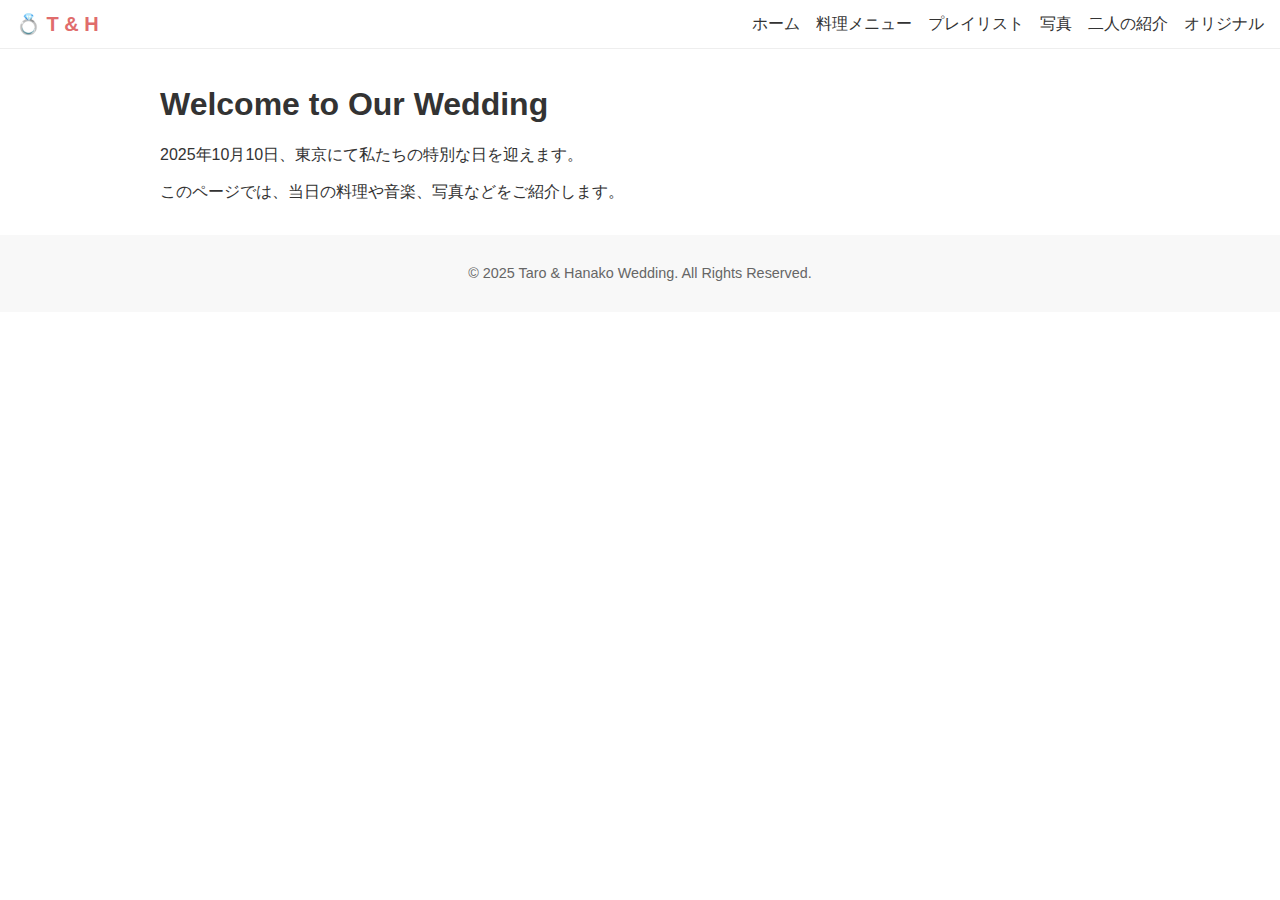
<file: wedding-site-github/index.html>
<!DOCTYPE html><html lang="ja"><head><meta charset="UTF-8" /><meta name="viewport" content="width=device-width, initial-scale=1" /><title>ホーム | 太郎 & 花子</title><link rel="stylesheet" href="style.css" /></head><body><header id="site-header"></header><main class="container"><h1>Welcome to Our Wedding</h1><p>2025年10月10日、東京にて私たちの特別な日を迎えます。</p><p>このページでは、当日の料理や音楽、写真などをご紹介します。</p></main><footer id="site-footer"></footer><script src="common.js"></script></body></html>
</file>
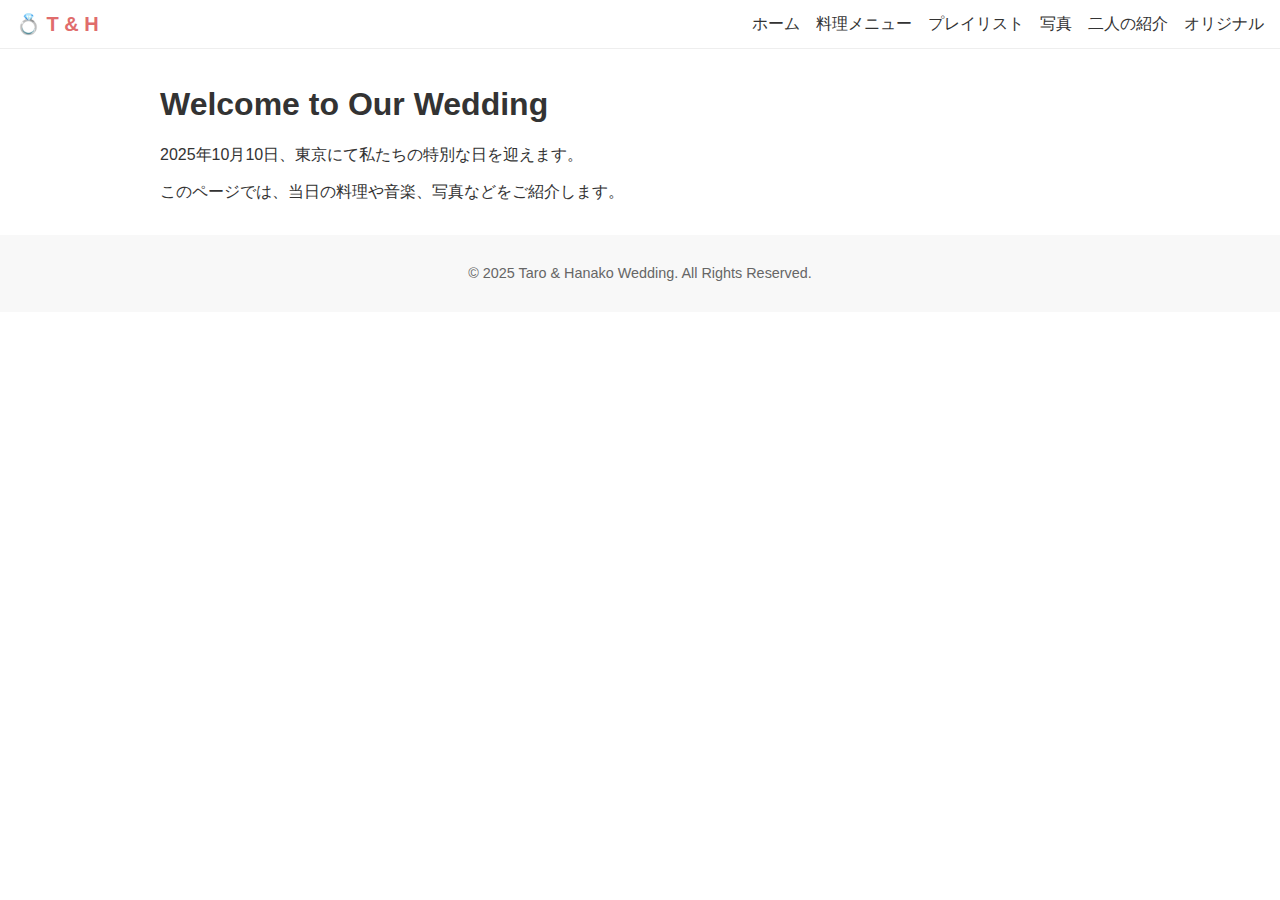
<file: wedding-site/index.html>
<!DOCTYPE html>
<html lang="ja">
<head>
<meta charset="UTF-8" />
<meta name="viewport" content="width=device-width, initial-scale=1" />
<title>ホーム | 太郎 & 花子</title>
<link rel="stylesheet" href="style.css" />
</head>
<body>
<header id="site-header"></header>
<main class="container">
  <h1>Welcome to Our Wedding</h1>
  <p>2025年10月10日、東京にて私たちの特別な日を迎えます。</p>
  <p>このページでは、当日の料理や音楽、写真などをご紹介します。</p>
</main>
<footer id="site-footer"></footer>
<script src="common.js"></script>
</body>
</html>
</file>
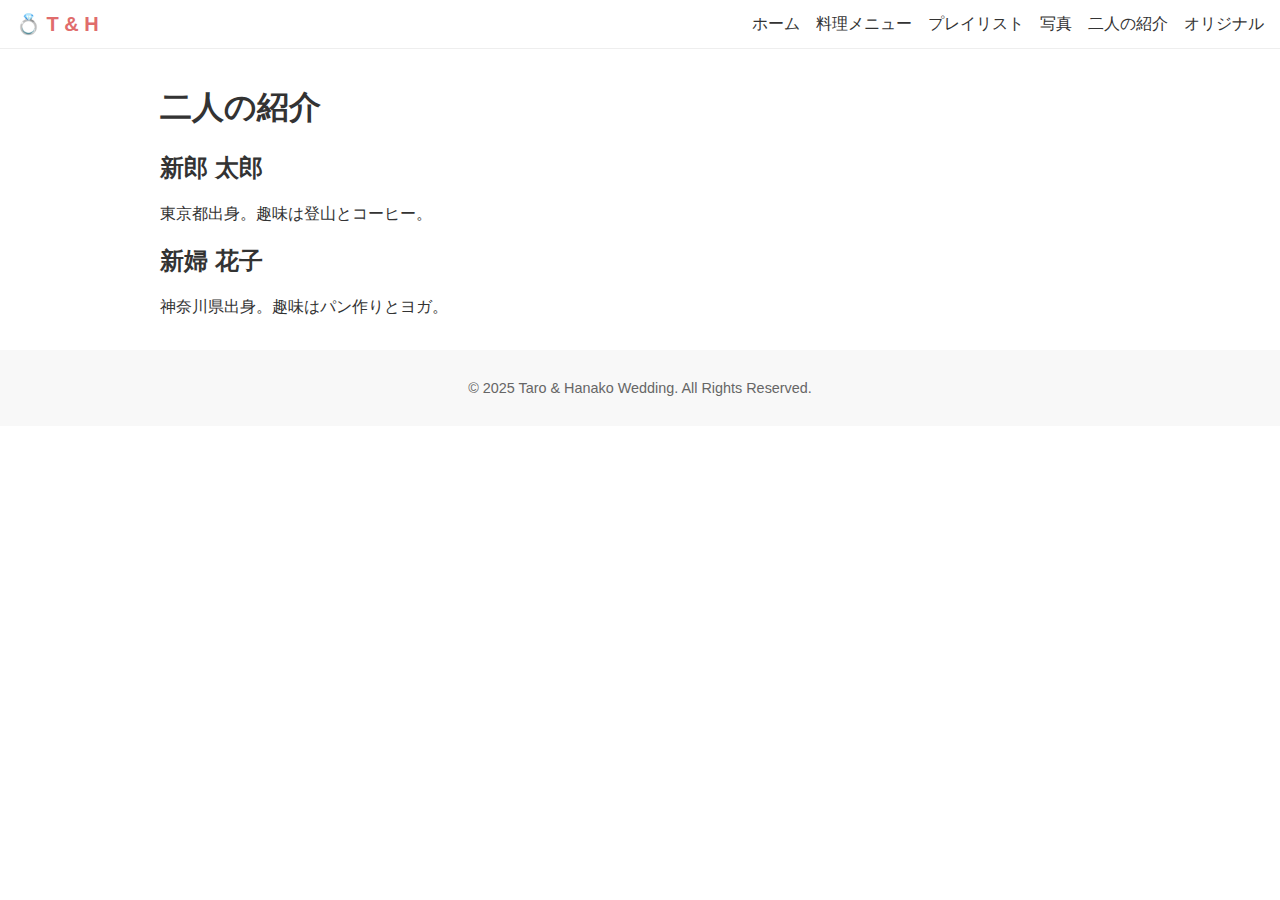
<file: wedding-site-github/about.html>
<!DOCTYPE html><html lang="ja"><head><meta charset="UTF-8" /><meta name="viewport" content="width=device-width, initial-scale=1" /><title>二人の紹介 | 太郎 & 花子</title><link rel="stylesheet" href="style.css" /></head><body><header id="site-header"></header><main class="container"><h1>二人の紹介</h1><section><h2>新郎 太郎</h2><p>東京都出身。趣味は登山とコーヒー。</p></section><section><h2>新婦 花子</h2><p>神奈川県出身。趣味はパン作りとヨガ。</p></section></main><footer id="site-footer"></footer><script src="common.js"></script></body></html>
</file>
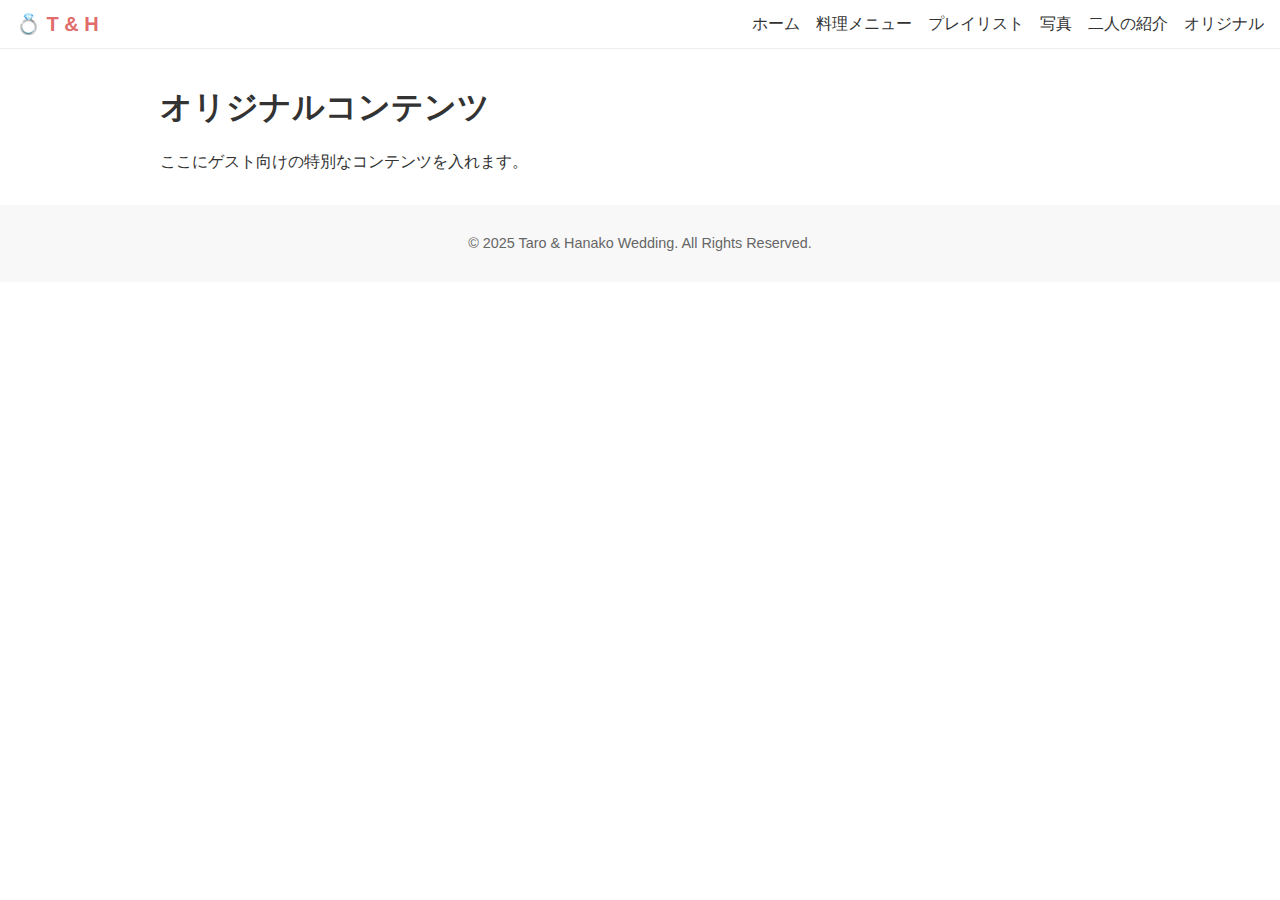
<file: wedding-site-github/original.html>
<!DOCTYPE html><html lang="ja"><head><meta charset="UTF-8" /><meta name="viewport" content="width=device-width, initial-scale=1" /><title>オリジナルページ | 太郎 & 花子</title><link rel="stylesheet" href="style.css" /></head><body><header id="site-header"></header><main class="container"><h1>オリジナルコンテンツ</h1><p>ここにゲスト向けの特別なコンテンツを入れます。</p></main><footer id="site-footer"></footer><script src="common.js"></script></body></html>
</file>
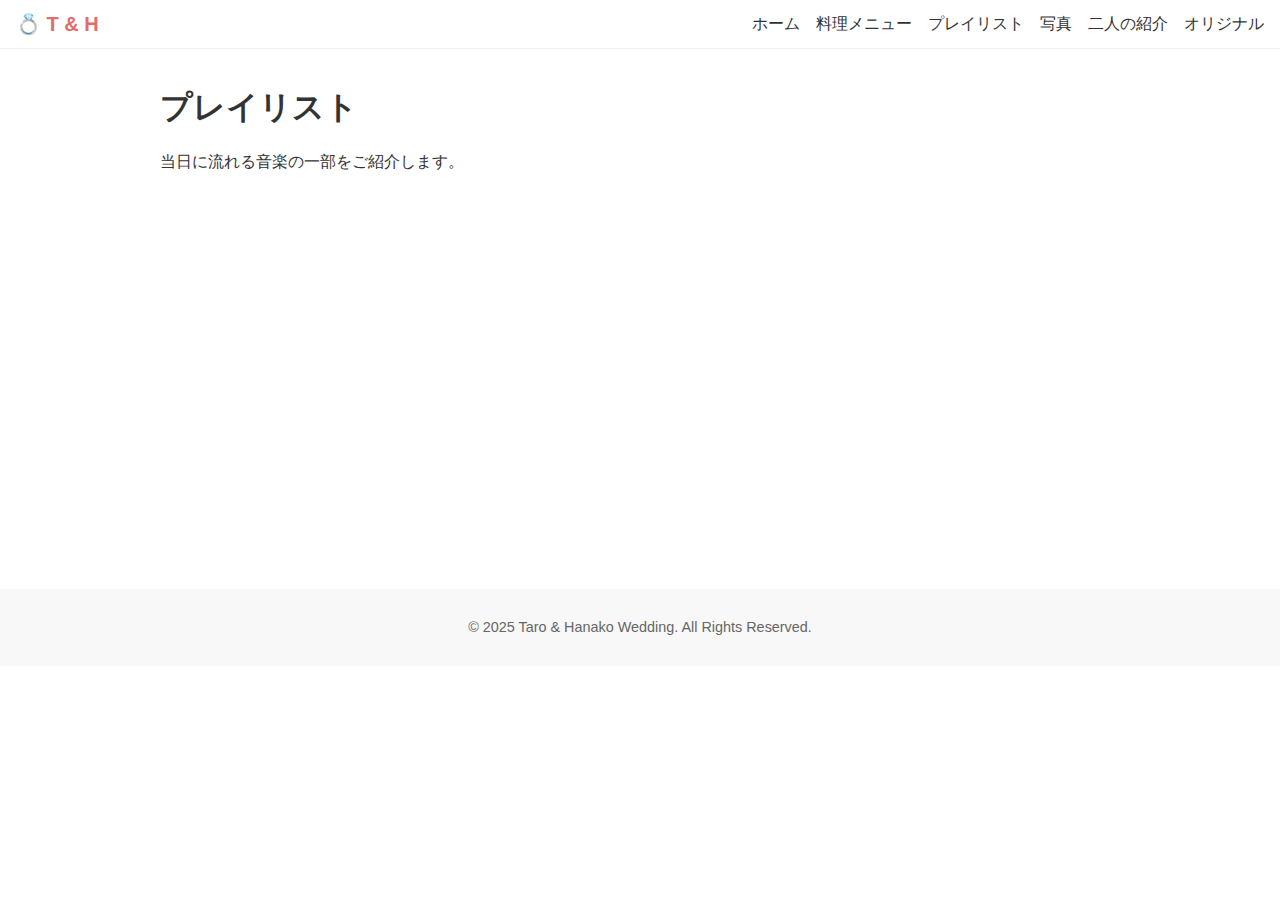
<file: wedding-site-github/playlist.html>
<!DOCTYPE html><html lang="ja"><head><meta charset="UTF-8" /><meta name="viewport" content="width=device-width, initial-scale=1" /><title>プレイリスト | 太郎 & 花子</title><link rel="stylesheet" href="style.css" /></head><body><header id="site-header"></header><main class="container"><h1>プレイリスト</h1><p>当日に流れる音楽の一部をご紹介します。</p><iframe src="https://open.spotify.com/embed/playlist/xxxxxxxx" width="100%" height="380" frameborder="0" allow="encrypted-media"></iframe></main><footer id="site-footer"></footer><script src="common.js"></script></body></html>
</file>
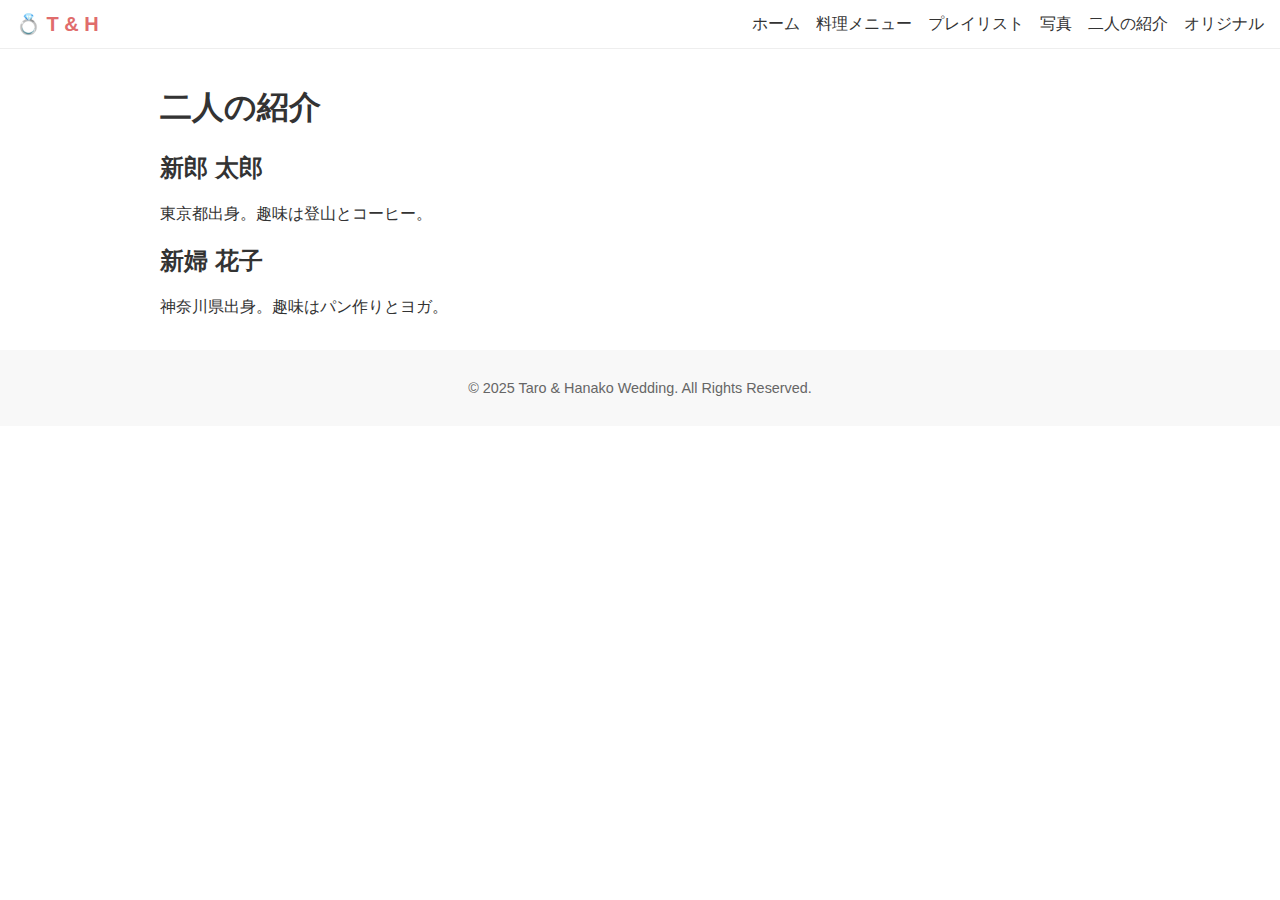
<file: wedding-site/about.html>
<!DOCTYPE html>
<html lang="ja">
<head>
<meta charset="UTF-8" />
<meta name="viewport" content="width=device-width, initial-scale=1" />
<title>二人の紹介 | 太郎 & 花子</title>
<link rel="stylesheet" href="style.css" />
</head>
<body>
<header id="site-header"></header>
<main class="container">
  <h1>二人の紹介</h1>
  <section>
    <h2>新郎 太郎</h2>
    <p>東京都出身。趣味は登山とコーヒー。</p>
  </section>
  <section>
    <h2>新婦 花子</h2>
    <p>神奈川県出身。趣味はパン作りとヨガ。</p>
  </section>
</main>
<footer id="site-footer"></footer>
<script src="common.js"></script>
</body>
</html>
</file>
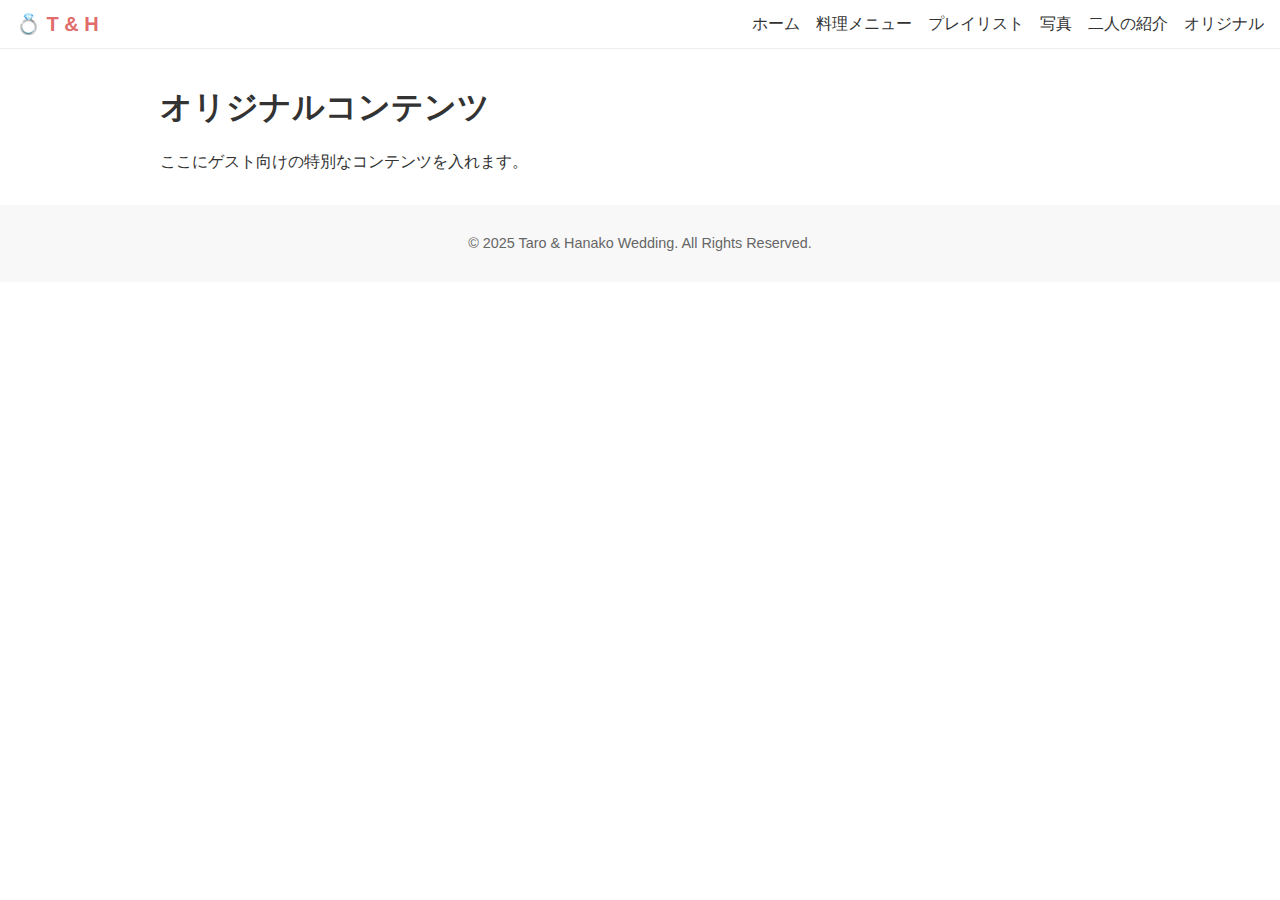
<file: wedding-site/original.html>
<!DOCTYPE html>
<html lang="ja">
<head>
<meta charset="UTF-8" />
<meta name="viewport" content="width=device-width, initial-scale=1" />
<title>オリジナルページ | 太郎 & 花子</title>
<link rel="stylesheet" href="style.css" />
</head>
<body>
<header id="site-header"></header>
<main class="container">
  <h1>オリジナルコンテンツ</h1>
  <p>ここにゲスト向けの特別なコンテンツを入れます。</p>
</main>
<footer id="site-footer"></footer>
<script src="common.js"></script>
</body>
</html>
</file>
<file: wedding-site-github/style.css>
body { margin: 0; font-family: 'Noto Sans JP', sans-serif; background: #fff; color: #333;}
.nav { display: flex; align-items: center; justify-content: space-between; padding: 12px 16px; background: white; border-bottom: 1px solid #eee;}
.brand { font-size: 1.25rem; font-weight: bold; color: #e06c6c; text-decoration: none;}
.nav-menu { display: flex; gap: 16px; list-style: none; margin: 0; padding: 0;}
.nav-menu a { text-decoration: none; color: #333;}
.nav-toggle { display: none; font-size: 1.5rem; background: none; border: none; cursor: pointer;}
@media (max-width: 768px) { .nav-menu { display: none; flex-direction: column; background: white; position: absolute; top: 56px; right: 0; width: 200px; border: 1px solid #eee; box-shadow: 0 4px 8px rgba(0,0,0,0.05);} .nav-menu.open { display: flex;} .nav-toggle { display: block;}}
.container { max-width: 960px; margin: 0 auto; padding: 16px;}
.gallery { display: grid; grid-template-columns: repeat(auto-fit, minmax(200px, 1fr)); gap: 8px;}
.gallery img { width: 100%; border-radius: 8px;}
.site-footer { text-align: center; padding: 16px; background: #f8f8f8; font-size: 0.9rem; color: #666;}
</file>
<file: wedding-site/style.css>
body {
  margin: 0;
  font-family: 'Noto Sans JP', sans-serif;
  background: #fff;
  color: #333;
}
.nav {
  display: flex;
  align-items: center;
  justify-content: space-between;
  padding: 12px 16px;
  background: white;
  border-bottom: 1px solid #eee;
}
.brand {
  font-size: 1.25rem;
  font-weight: bold;
  color: #e06c6c;
  text-decoration: none;
}
.nav-menu {
  display: flex;
  gap: 16px;
  list-style: none;
  margin: 0;
  padding: 0;
}
.nav-menu a {
  text-decoration: none;
  color: #333;
}
.nav-toggle {
  display: none;
  font-size: 1.5rem;
  background: none;
  border: none;
  cursor: pointer;
}
@media (max-width: 768px) {
  .nav-menu {
    display: none;
    flex-direction: column;
    background: white;
    position: absolute;
    top: 56px;
    right: 0;
    width: 200px;
    border: 1px solid #eee;
    box-shadow: 0 4px 8px rgba(0,0,0,0.05);
  }
  .nav-menu.open {
    display: flex;
  }
  .nav-toggle {
    display: block;
  }
}
.container {
  max-width: 960px;
  margin: 0 auto;
  padding: 16px;
}
.gallery {
  display: grid;
  grid-template-columns: repeat(auto-fit, minmax(200px, 1fr));
  gap: 8px;
}
.gallery img {
  width: 100%;
  border-radius: 8px;
}
.site-footer {
  text-align: center;
  padding: 16px;
  background: #f8f8f8;
  font-size: 0.9rem;
  color: #666;
}
</file>
